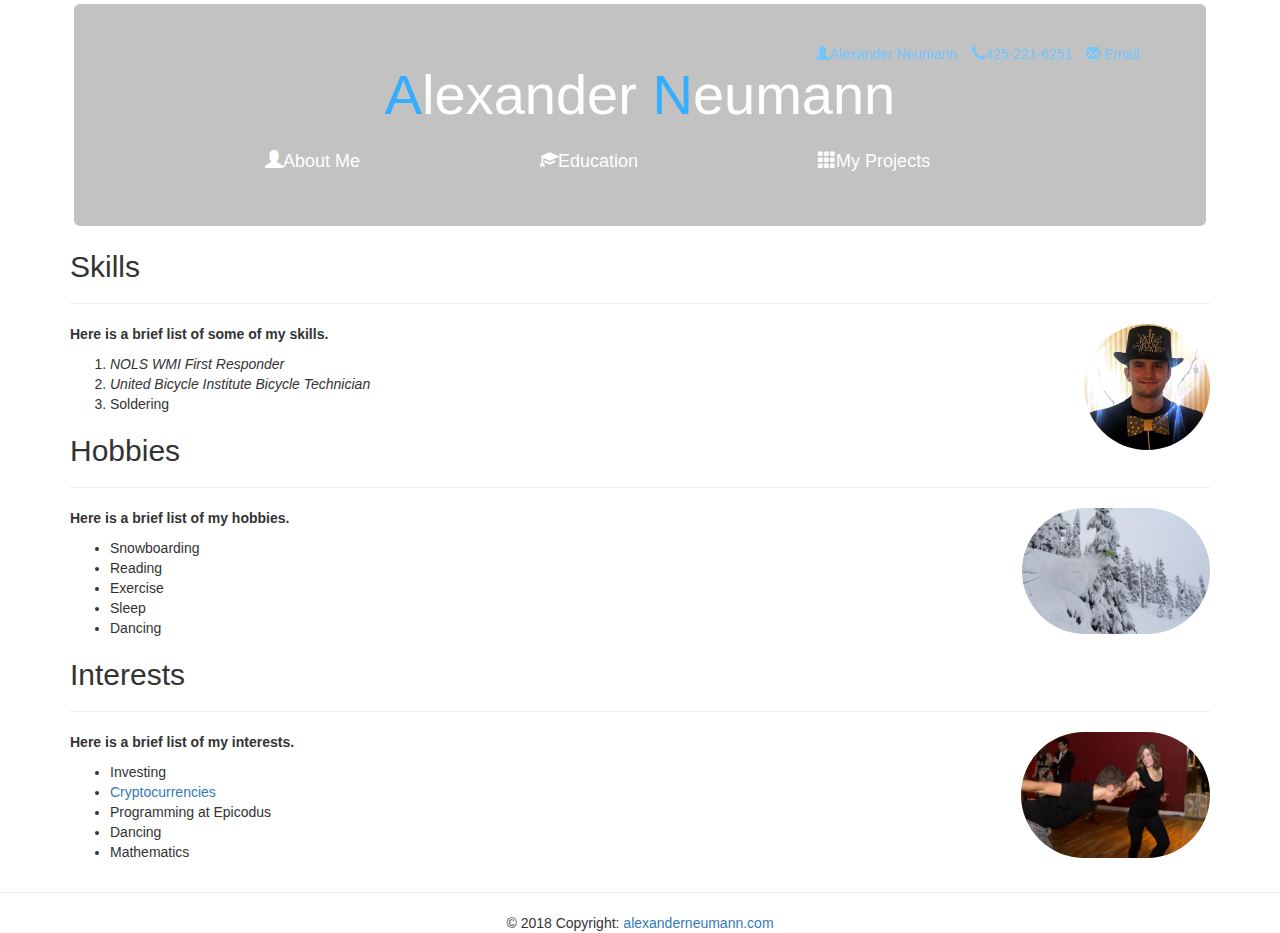
<file: index.html>
<!DOCTYPE html>
<html>
  <header>
    <title>Alexander's Portfolio</title>
    <link rel="stylesheet" href="https://cdnjs.cloudflare.com/ajax/libs/font-awesome/4.7.0/css/font-awesome.min.css"> <!--Used for icons-->
    <link href="css/bootstrap.css" rel="stylesheet" type="text/css">
    <link href="css/styles.css" rel="stylesheet" type="text/css">
  </header>
  <body>
    <div class="container" id="topbar">
      <div class="jumbotron">
        <div class="contact-header">
        <ul>
          <li><a href="index.html"><span class="glyphicon glyphicon-user"></span>Alexander Neumann</a></li>
          <li><a><span class="glyphicon glyphicon-earphone"></span>425-221-6251</a></li>
          <li><a href="mailto:alexander.daniel.neumann@gmail.com"><span class="glyphicon glyphicon-envelope"></span> Email</a></li>
        </ul>
        </div>
        <h1>A<span class="white-text">lexander</span> N<span class="white-text">eumann</span></h1>
        <div class="navbar">
          <ul>
          <li><a href="index.html"><span class="glyphicon glyphicon-user"></span>About Me</a></li>
          <li><a href="education.html"><span class="glyphicon glyphicon-education"></span>Education</a></li>
          <li><a href="projects.html"><span class="glyphicon glyphicon-th"></span>My Projects</a></li>
          </ul>
        </div>
      </div>
    </div>
    <div class="container">
      <div class="row">
        <div class="col-md-12">
          <h2>Skills</h2>
          <hr></hr>
          <span class="picture"><img src="img/me.jpeg" alt="A picture of Alexander"></span>
          <p><strong>Here is a brief list of some of my skills.</strong></p>
          <ol>
            <li><em>NOLS WMI First Responder</em></li>
            <li><em>United Bicycle Institute Bicycle Technician</em></li>
            <li>Soldering</li>
          </ol>
          <h2>Hobbies</h2>
          <hr></hr>
          <span class="picture"><img src="img/snowboarding.jpeg" alt="A picture of Alexander"></span>
          <p><strong>Here is a brief list of my hobbies.</strong></p>
          <ul>
            <li>Snowboarding</li>
            <li>Reading</li>
            <li>Exercise</li>
            <li>Sleep</li>
            <li>Dancing</li>
          </ul>
          <h2>Interests</h2>
          <hr></hr>
          <span class="picture"><img src="img/dancing.jpeg" alt="A picture of Alexander"></span>
          <p><strong>Here is a brief list of my interests.</strong></p>
          <ul>
            <li>Investing</li>
            <li><a href="https://etherdelta.com/">Cryptocurrencies</a></li>
            <li>Programming at Epicodus</li>
            <li>Dancing</li>
            <li>Mathematics</li>
          <ul>

        </div>
      </div>


    </div>
    <div class="footer">
      <div class="copyright">
        <hr></hr>
        © 2018 Copyright: <a href="index.html"> alexanderneumann.com </a>
      </div>
    </div>
  </body>
</html>
</file>
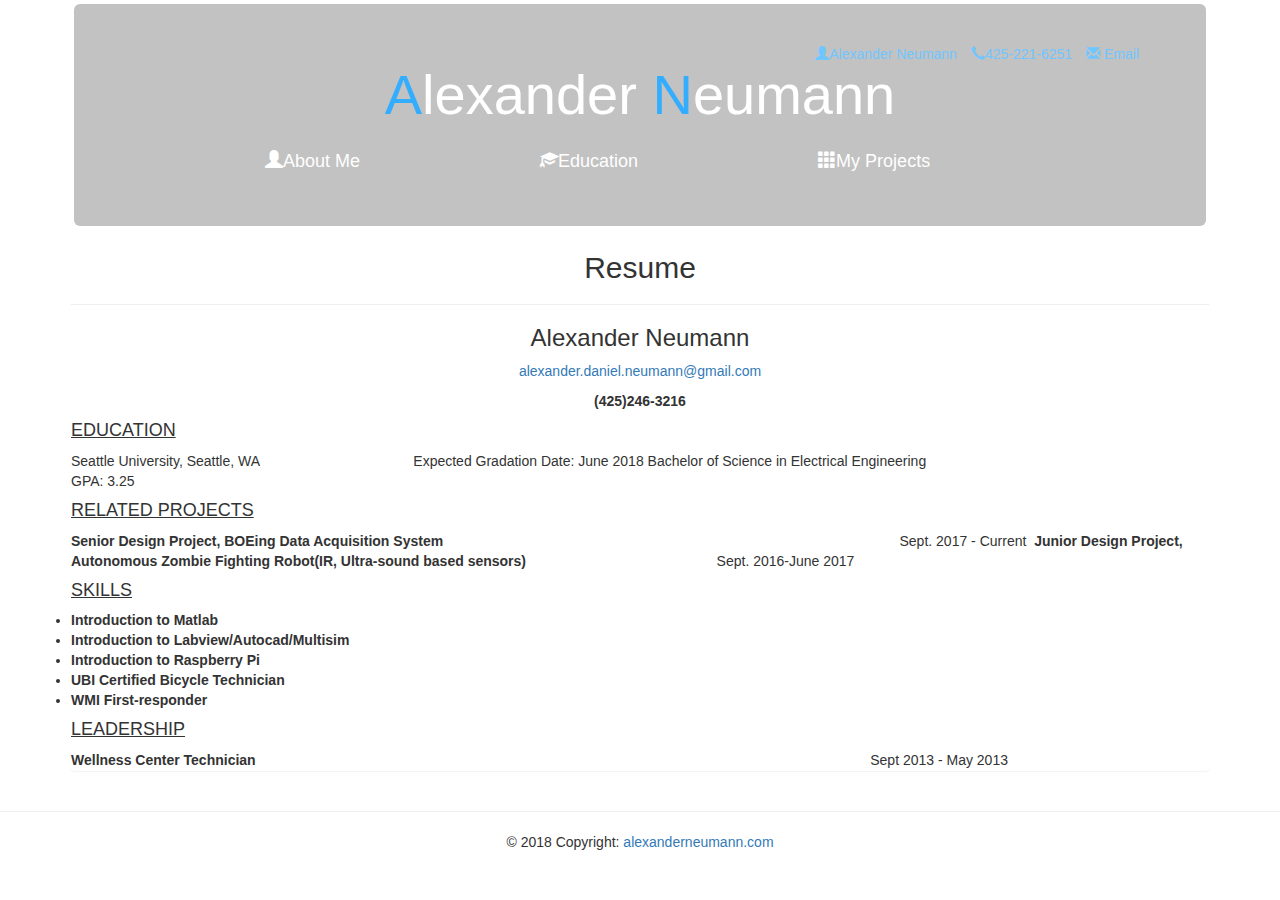
<file: education.html>
<!DOCTYPE html>
<html>
  <header>
    <title>Alexander's Portfolio</title>
    <link rel="stylesheet" href="https://cdnjs.cloudflare.com/ajax/libs/font-awesome/4.7.0/css/font-awesome.min.css"> <!--Used for icons-->
    <link href="css/bootstrap.css" rel="stylesheet" type="text/css">
    <link href="css/styles.css" rel="stylesheet" type="text/css">
  </header>
  <body>
    <div class="container" id="topbar">
      <div class="jumbotron">
        <div class="contact-header">
        <ul>
          <li><a href="index.html"><span class="glyphicon glyphicon-user"></span>Alexander Neumann</a></li>
          <li><a><span class="glyphicon glyphicon-earphone"></span>425-221-6251</a></li>
          <li><a href="mailto:alexander.daniel.neumann@gmail.com"><span class="glyphicon glyphicon-envelope"></span> Email</a></li>
        </ul>
        </div>
        <h1>A<span class="white-text">lexander</span> N<span class="white-text">eumann</span></h1>
        <div class="navbar">
          <ul>
          <li><a href="index.html"><span class="glyphicon glyphicon-user"></span>About Me</a></li>
          <li><a href="education.html"><span class="glyphicon glyphicon-education"></span>Education</a></li>
          <li><a href="projects.html"><span class="glyphicon glyphicon-th"></span>My Projects</a></li>
          </ul>
        </div>
      </div>
    </div>
    <div class="container">
      <div class="row">
        <div class="col-md-12">
          <div class="panel pane-default">
            <div class="resume-top">
              <h2>Resume</h2>
              <hr></hr>
              <h3>Alexander Neumann</h3>
              <p><a href="alexander.daniel.neumann@gmail.com">alexander.daniel.neumann@gmail.com</a></p>
              <p><strong>(425)246-3216</strong></p>
            </div>
            <div class="resume-body">
              <h4><span class ="big-underline">EDUCATION</span></h4>
                <span class="keep-spaces">Seattle University, Seattle, WA                                      	Expected Gradation Date: June 2018 Bachelor of Science in Electrical Engineering</span>
                <p>GPA: 3.25</p>
              <h4><span class ="big-underline">RELATED PROJECTS</span></h4>

                <span class="keep-spaces"><strong>Senior Design Project, BOEing Data Acquisition System</strong>	                           	 	                                                                     Sept. 2017 - Current </span>
                <span class="keep-spaces"><strong>Junior Design Project, Autonomous Zombie Fighting Robot(IR, Ultra-sound based sensors)</strong>                                                 Sept. 2016-June 2017</span>
              <h4><span class ="big-underline">SKILLS</span></h4>
              <ul>
                <strong>
                  <li>Introduction to Matlab</li>
                  <li>Introduction to Labview/Autocad/Multisim</li>
                  <li>Introduction to Raspberry Pi</li>
                  <li>UBI Certified Bicycle Technician</li>
                  <li>WMI First-responder</li>
                </strong>
              </ul>

              <h4><span class ="big-underline">LEADERSHIP</span></h4>
                <span class="keep-spaces"><strong>Wellness Center Technician</strong>                                                                                                                                                              Sept 2013 - May 2013</span>
            </div>
          </div>
        </div>
      </div>
    </div>
    <div class="footer">
      <div class="copyright">
        <hr></hr>
        © 2018 Copyright: <a href="index.html"> alexanderneumann.com </a>
      </div>
    </div>
  </body>
</html>
</file>
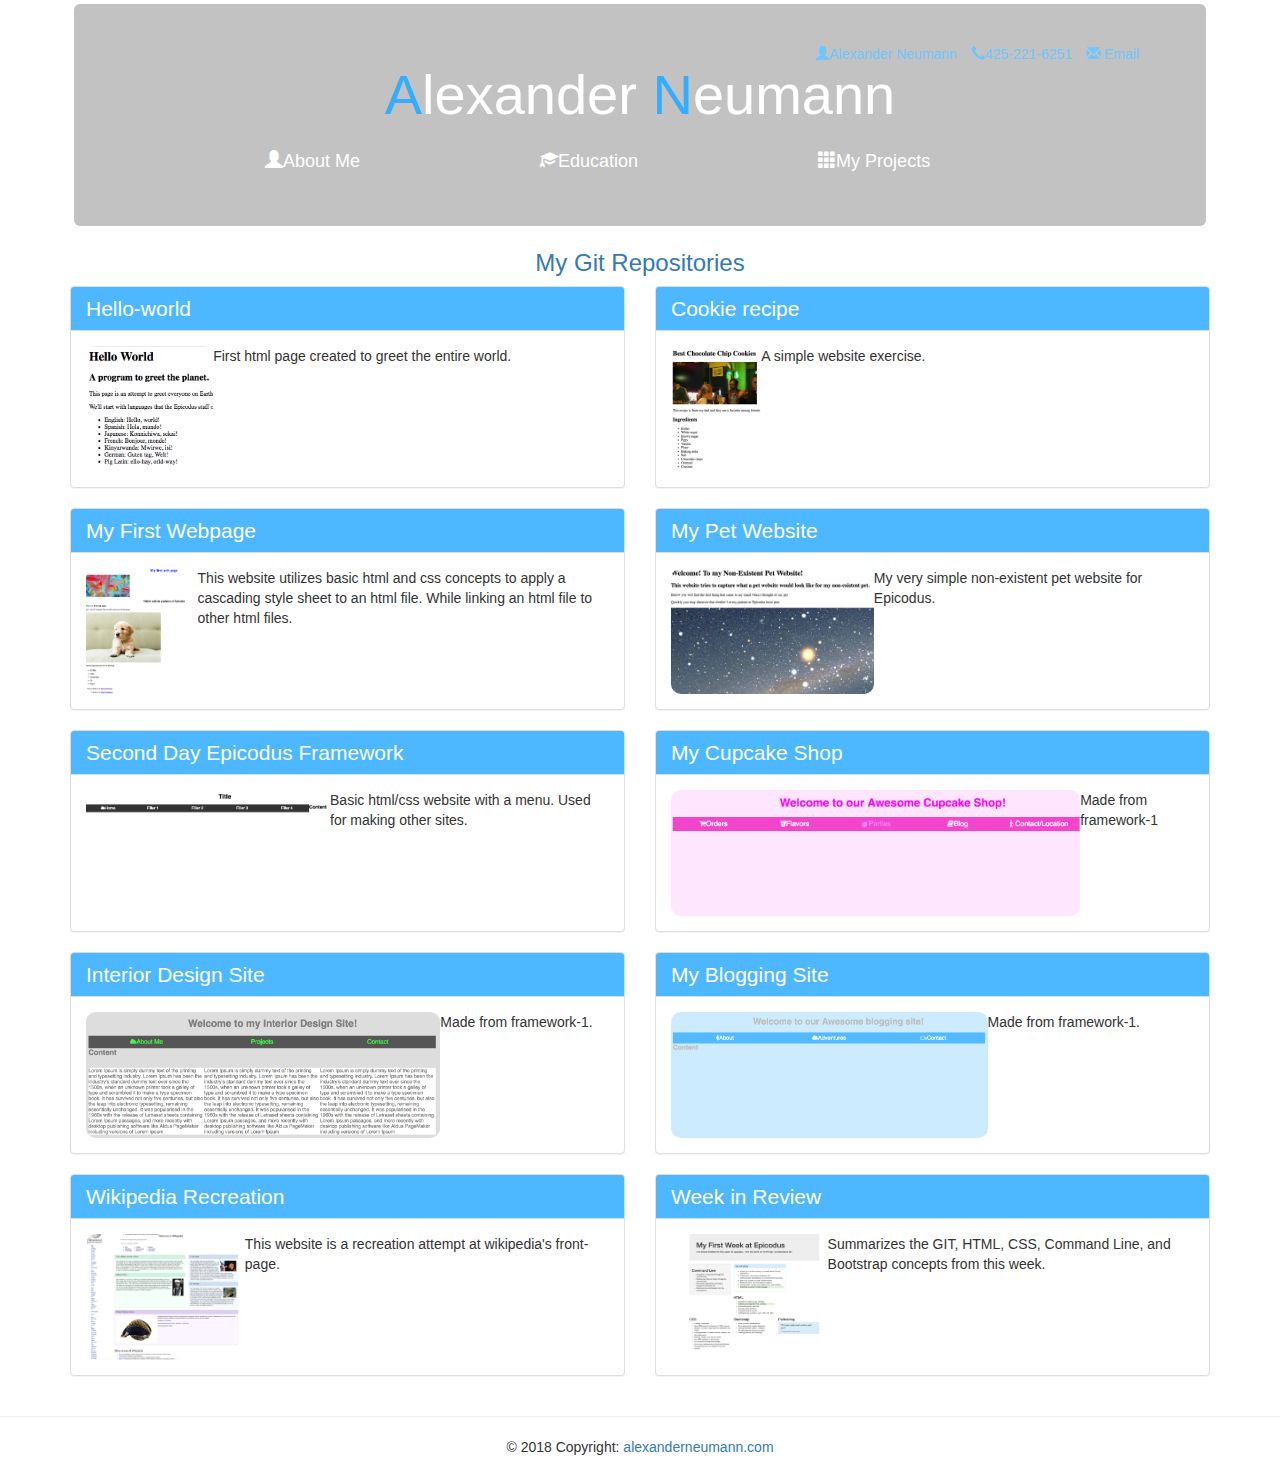
<file: projects.html>
<!DOCTYPE html>
<html>
  <header>
    <title>Alexander's Portfolio</title>
    <link rel="stylesheet" href="https://cdnjs.cloudflare.com/ajax/libs/font-awesome/4.7.0/css/font-awesome.min.css"> <!--Used for icons-->
    <link href="css/bootstrap.css" rel="stylesheet" type="text/css">
    <link href="css/styles.css" rel="stylesheet" type="text/css">
  </header>
  <body>
    <div class="container" id="topbar">
      <div class="jumbotron">
        <div class="contact-header">
        <ul>
          <li><a href="index.html"><span class="glyphicon glyphicon-user"></span>Alexander Neumann</a></li>
          <li><a><span class="glyphicon glyphicon-earphone"></span>425-221-6251</a></li>
          <li><a href="mailto:alexander.daniel.neumann@gmail.com"><span class="glyphicon glyphicon-envelope"></span> Email</a></li>
        </ul>
        </div>
        <h1>A<span class="white-text">lexander</span> N<span class="white-text">eumann</span></h1>
        <div class="navbar">
          <ul>
          <li><a href="index.html"><span class="glyphicon glyphicon-user"></span>About Me</a></li>
          <li><a href="education.html"><span class="glyphicon glyphicon-education"></span>Education</a></li>
          <li><a href="projects.html"><span class="glyphicon glyphicon-th"></span>My Projects</a></li>
          </ul>
        </div>
      </div>
    </div>
    <div class="container">
      <div class="row">
        <div class="col-md-12 project">
          <h3><a href="https://github.com/neumanna94?tab=repositories">My Git Repositories</a></h3>
        </div>
      </div>
      <div class="row">
        <div class="col-md-6">
          <div class="panel panel-default project">
            <div class="panel-heading">
              <h2 class="panel-title"><a href="https://github.com/neumanna94/hello-world">Hello-world</a></h2>
            </div>
            <div class="panel-body">
              <img src="img/helloworld.png" alt="Picture of hello">
              <p> First html page created to greet the entire world.</p>
            </div>
          </div>
        </div>
        <div class="col-md-6">
          <div class="panel panel-default project">
            <div class="panel-heading">
              <h2 class="panel-title"><a href="https://github.com/neumanna94/cookie-recipe">Cookie recipe</a></h2>
            </div>
            <div class="panel-body">
              <img src="img/cookie-recipe.png" alt="A picture of cookie-recipe">
              <p>A simple website exercise.</p>
            </div>
          </div>
        </div>
      </div>
      <div class="row">
        <div class="col-md-6">
          <div class="panel panel-default project">
            <div class="panel-heading">
              <h2 class="panel-title"><a href="https://github.com/neumanna94/my-first-webpage-1">My First Webpage</a></h2>
            </div>
            <div class="panel-body">
              <img src="img/my-first-webpage.png" alt="A picture of my first webpage">
              <p> This website utilizes basic html and css concepts to apply a cascading style sheet to an html file. While linking an html file to other html files.</p>
            </div>
          </div>
        </div>
        <div class="col-md-6">
          <div class="panel panel-default project">
            <div class="panel-heading">
              <h2 class="panel-title"><a href="https://github.com/neumanna94/my-pet-website">My Pet Website</a></h2>
            </div>
            <div class="panel-body">
              <img src="img/pet.png" alt="A picture of my pet website">
              <p>My very simple non-existent pet website for Epicodus.</p>
            </div>
          </div>
        </div>
      </div>
      <div class="row">
        <div class="col-md-6">
          <div class="panel panel-default project">
            <div class="panel-heading">
              <h2 class="panel-title"><a href="https://github.com/neumanna94/framework-1">Second Day Epicodus Framework</a></h2>
            </div>
            <div class="panel-body">
              <img src="img/framework.png" alt="A picture of basic framework used to quickly make more .htmls">
              <p> Basic html/css website with a menu. Used for making other sites.</p>
            </div>
          </div>
        </div>
        <div class="col-md-6">
          <div class="panel panel-default project">
            <div class="panel-heading">
              <h2 class="panel-title"><a href="https://github.com/neumanna94/cupcake-shop">My Cupcake Shop</a></h2>
            </div>
            <div class="panel-body">
              <img src="img/cupcake.png" alt="A picture of cupcake shop">
              <p> Made from framework-1 </p>
            </div>
          </div>
        </div>
      </div>
      <div class="row">
        <div class="col-md-6">
          <div class="panel panel-default project">
            <div class="panel-heading">
              <h2 class="panel-title"><a href="https://github.com/neumanna94/basic-interiordesign">Interior Design Site</a></h2>
            </div>
            <div class="panel-body">
              <img src="img/idesign.png" alt="A picture of my interior design site.">
              <p> Made from framework-1.</p>
            </div>
          </div>
        </div>
        <div class="col-md-6">
          <div class="panel panel-default project">
            <div class="panel-heading">
              <h2 class="panel-title"><a href="https://github.com/neumanna94/blogging-site">My Blogging Site</a></h2>
            </div>
            <div class="panel-body">
              <img src="img/blog.png" alt="A picture of my blog.">
              <p> Made from framework-1.</p>
            </div>
          </div>
        </div>
      </div>
      <div class="row">
        <div class="col-md-6">
          <div class="panel panel-default project">
            <div class="panel-heading">
              <h2 class="panel-title"><a href="https://github.com/neumanna94/wikipedia-recreation">Wikipedia Recreation</a></h2>
            </div>
            <div class="panel-body">
              <img src="img/wiki.png" alt="A picture of re-created wikipedia.">
              <p> This website is a recreation attempt at wikipedia's front-page.</p>
            </div>
          </div>
        </div>
        <div class="col-md-6">
          <div class="panel panel-default project">
            <div class="panel-heading">
              <h2 class="panel-title"><a href="https://github.com/neumanna94/week-in-review"> Week in Review</a></h2>
            </div>
            <div class="panel-body">
              <img src="img/first.png" alt="A picture of week in review">
              <p>Summarizes the GIT, HTML, CSS, Command Line, and Bootstrap concepts from this week.</p>
            </div>
          </div>
        </div>
      </div>
    </div>
    <div class="footer">
      <div class="copyright">
        <hr></hr>
        © 2018 Copyright: <a href="index.html"> alexanderneumann.com </a>
      </div>
    </div>
  </body>
</html>
</file>
<file: css/styles.css>
/*Basic class revisions*/
body {
  background-color: #white;
}
/*Navigation Bar Section*/
.jumbotron {
  padding: 4rem;
  margin: .4rem;
  background-color: #b3b3b3;
  border-radius: .3rem;
  opacity: 80%;
}
.jumbotron h1 {
  text-align: center;
  color: #0099ff;
  font-size: 4em;
}
.jumbotron ul li a{
  display:block;
  text-decoration:none;
  padding: 0px .5em;
  color:white;
}
.jumbotron ul li a:hover{
  color:red;
}
.contact-header {
  position: relative;
  float:right;
}
.contact-header ul li {
  float: left;
  list-style: none;
}
.contact-header ul li a {
  color: #4db8ff;
}
.navbar {
  position: relative;
  float:center;
  background-color:default;
  border-radius: .3rem;
  height: 2rem;
  padding-top: 1.2rem;
  margin: 0;
}
.navbar ul li {
  float: left;
  list-style: none;
  font-size: 18px;
}
.navbar ul li a {
  padding: 0px 5em;
  color: white;
}
/*image formatting for about.html pictures*/
.col-md-12 img {
  position: relative;
  float:right;
  background-color:default;
  height: 9em;
  border-radius: 10rem;
}
/*education.html resume section*/
.resume-top h2 {
  text-align:center;
}
.resume-top {
  text-align:center;
}
.resume-body ul{
  margin:0;
  padding:0;
}
/*project.html Section*/
.project > .panel-heading{
  background-color:#4db8ff
}
.col-md-12 h3 {
  text-align: center;
}
.project img {
  position: relative;
  float:left;
  height:9em;
  border-radius: 1rem;
}
.project p {
  margin-left: 1em;
}
.project h2 {
  font-size: 1.5em;
  color: white;
}
.project h2:hover {
  color:red;
  text-decoration:none;
}
/*Footer Section */
.footer {
  text-align: center;
}
/*Misc Functions Used for Spacing &/or Coloring for spans*/
.big-underline {
  display:block;
  font-style: bold;
  text-decoration: underline;
  text-underline-position: left;
}
.keep-spaces {
  white-space:pre-wrap;
}
.white-text {
  color: white;
}
</file>
